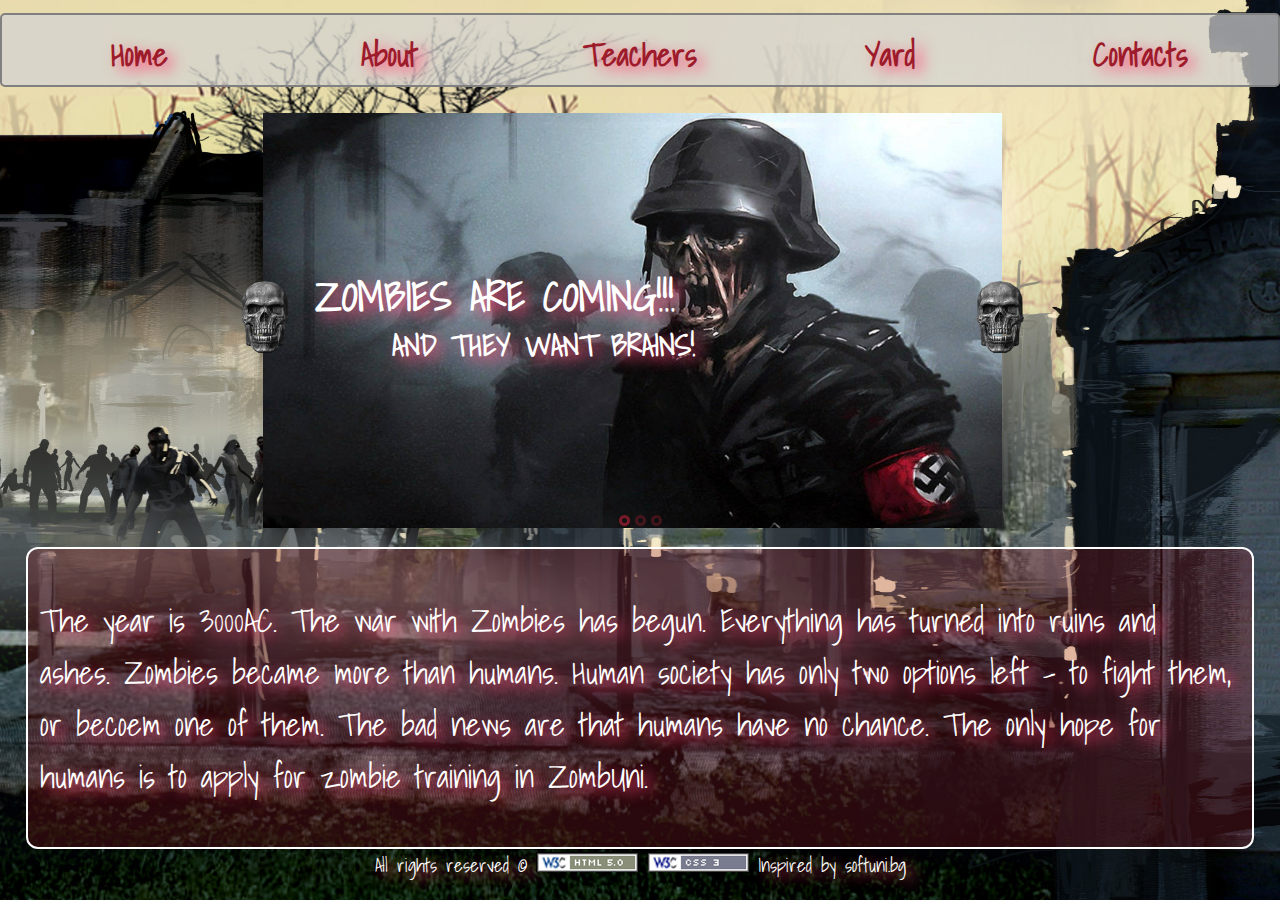
<file: index.html>
﻿    <!DOCTYPE html>
    <html>
    <head lang="en">
        <meta charset="UTF-8">
        <title>
            ZombUni | Home
        </title>
        <link rel="icon" href="Images/icon.png" type="image/x-icon">
        <link rel="stylesheet" type="text/css" href="CSS/index.css">
        <link rel="stylesheet" type="text/css" href="CSS/Typography.css">
        <link href="CSS/responsive-slider.css" rel="stylesheet" type="text/css">
    </head>
    <body>
    <nav>
        <ul class="menu">
        <li><a class="buttonLink" href="index.html" >Home</a></li>
        <li><a class="buttonLink" href="About.html">About</a></li>
        <li><a class="buttonLink" href="ZombieTeachers.html">Teachers</a></li>
        <li><a class="buttonLink" href="Yard.html">Yard</a></li>
        <li><a class="buttonLink" href="contact.html">Contacts</a></li>
        </ul>
    </nav>
    <div class="container">
        <div class="responsive-slider" data-spy="responsive-slider" data-autoplay="true">
            <div class="slides" data-group="slides">
                <ul>
                    <li>
                        <div class="slide-body" data-group="slide">
                            <img src="slider/10732632_907485402597785_1228573294_o.jpg" alt="img">
                            <div class="caption header" data-animate="slideAppearRightToLeft" data-delay="500"
                                 data-length="300">
                                <h2>ZOMBIES ARE COMING!!!</h2>
                                <div class="caption sub" data-animate="slideAppearLeftToRight" data-delay="800"
                                     data-length="300">AND THEY WANT BRAINS!
                                </div>
                            </div>
                        </div>
                    </li>
                    <li>
                        <div class="slide-body" data-group="slide">
                            <img src="slider/sadasdsa.jpg" alt="img">
                            <div class="caption header" data-animate="slideAppearRightToLeft" data-delay="500"
                                 data-length="300">
                                <h2>YOU MUST FIGHT THEM!!!</h2>
                                <div class="caption sub" data-animate="slideAppearLeftToRight" data-delay="800"
                                     data-length="300">OR MAYBE JOIN...?!
                                </div>
                            </div>
                        </div>
                    </li>
                    <li>
                        <div class="slide-body" data-group="slide">
                            <img src="slider/qwerty.jpg" alt="img">

                            <div class="caption header" data-animate="slideAppearRightToLeft" data-delay="500"
                                 data-length="300">
                                <h2>IT`S YOUR DECISION</h2>
                                <div class="caption sub" data-animate="slideAppearLeftToRight" data-delay="800"
                                     data-length="300">DIE OR BECAME UNDEAD!
                                </div>
                            </div>
                        </div>
                    </li>
                </ul>
            </div>
            <a class="slider-control left" href="#" data-jump="prev"><pre>   </pre></a>
            <a class="slider-control right" href="#" data-jump="next"><pre>   </pre></a>
            <div class="pages">
                <a class="page" href="#" data-jump-to="1">1</a>
                <a class="page" href="#" data-jump-to="2">2</a>
                <a class="page" href="#" data-jump-to="3">3</a>
            </div>
        </div>
        <div id="info">
            <p>
                The year is 3000AC. The war with Zombies has begun.
                Everything has turned into ruins and ashes.
                Zombies became more than humans.
                Human society has only two options left - to fight them, or becoem one of them. The bad news are that humans have no chance.
                The only hope for humans is to apply for zombie training in ZombUni.
            </p>
        </div>
    </div>
    <script src="JS/jquery.js"></script>
    <script src="JS/jquery.event.move.js"></script>
    <script src="JS/responsive-slider.js"></script>
    <footer>
        <span class="foot">All rights reserved &copy;</span>
        <a href="http://validator.w3.org/check?uri=http%3A%2F%2Fwww.atlas95.eu%2Ftrunk%2Findex.html&amp;charset=%28detect+automatically%29&amp;doctype=Inlinegroup=0">
            <img src="Images/html-validator.PNG"
                 alt="htmlValidator">
        </a>
        <a href="http://jigsaw.w3.org/css-validator/validator?uri=http://atlas95.eu/trunk/About.html">
            <img src="Images/css-validator.PNG"
                 alt="cssValidator">
        </a>
        <span class="foot">Inspired by </span><a href="https://softuni.bg">softuni.bg</a>
    </footer>
    </body>
    </html>
</file>
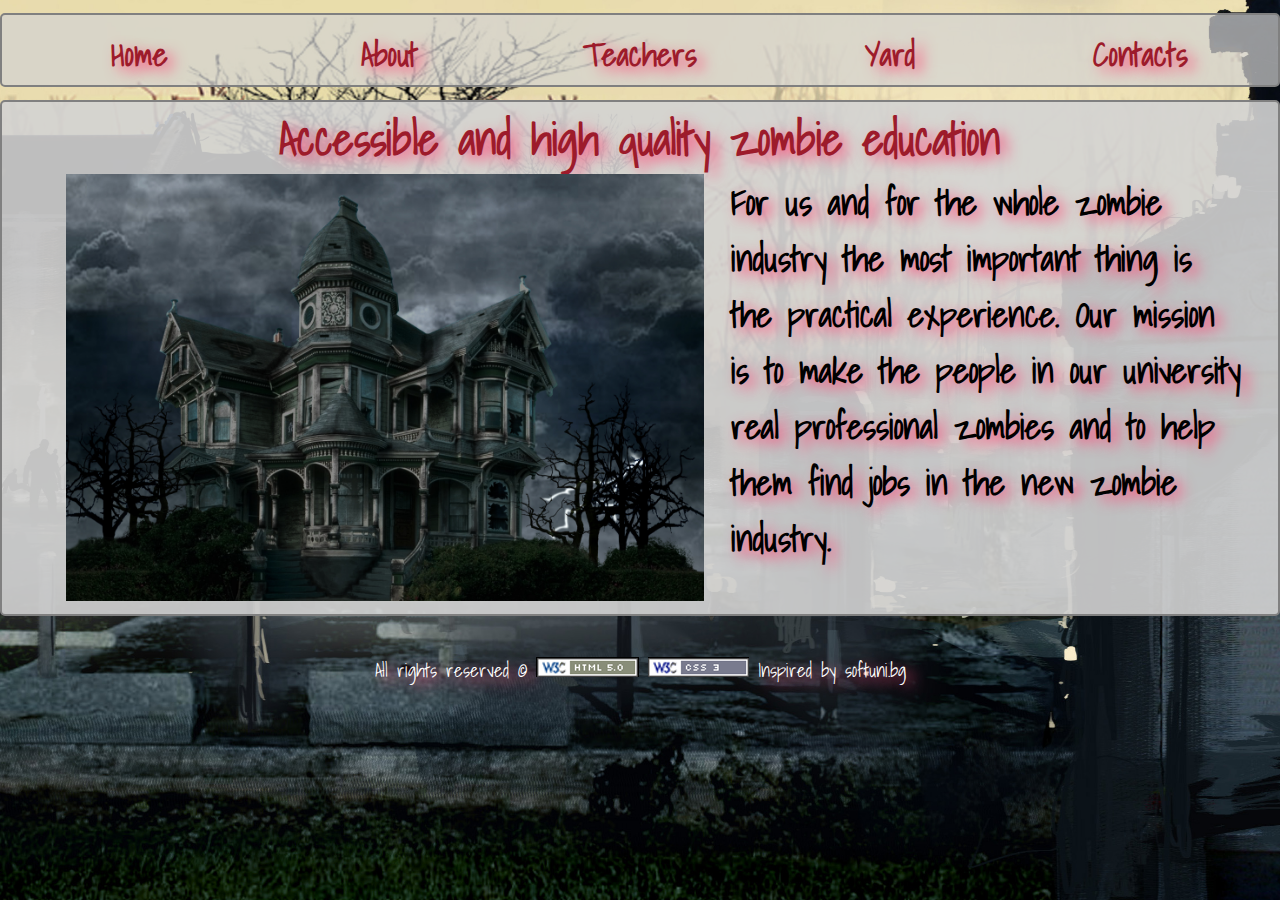
<file: About.html>
﻿<!DOCTYPE html>
<html>
<head lang="en">
    <meta charset="UTF-8">
    <title>
        ZombUni | About
    </title>
    <link rel="icon" href="Images/icon.png" type="image/x-icon">
    <link rel="stylesheet" type="text/css" href="CSS/Typography.css">
    <link rel="stylesheet" type="text/css" href="CSS/about.css">
</head>
<body>
<nav>
    <ul class="menu">
        <li><a class="buttonLink" href="index.html">Home</a></li>
        <li><a class="buttonLink" href="About.html">About</a></li>
        <li><a class="buttonLink" href="ZombieTeachers.html">Teachers</a></li>
        <li><a class="buttonLink" href="Yard.html">Yard</a></li>
        <li><a class="buttonLink" href="contact.html">Contacts</a></li>
    </ul>
</nav>
<div id="aboutContainer">
    <h1> Accessible and high quality zombie education</h1>
    <img id="img" src="Images/about.jpg" alt="aboutImg"/>
    <span> For us and for the whole zombie industry the most important thing is the practical experience.
        Our mission is to make the people in our university real professional zombies and to help them
        find jobs in the new zombie industry.
    </span>
</div>
<footer>
    All rights reserved &copy;
    <a href="http://validator.w3.org/check?uri=http://atlas95.eu/trunk/About.html">
        <img src="Images/html-validator.PNG"
             alt="htmlValidator">
    </a>
    <a href="http://jigsaw.w3.org/css-validator/validator?uri=http://atlas95.eu/trunk/About.html">
        <img src="Images/css-validator.PNG"
             alt="cssValidator">
    </a>
    Inspired by <a href="https://softuni.bg">softuni.bg</a>
</footer>
</body>
</html>
</file>
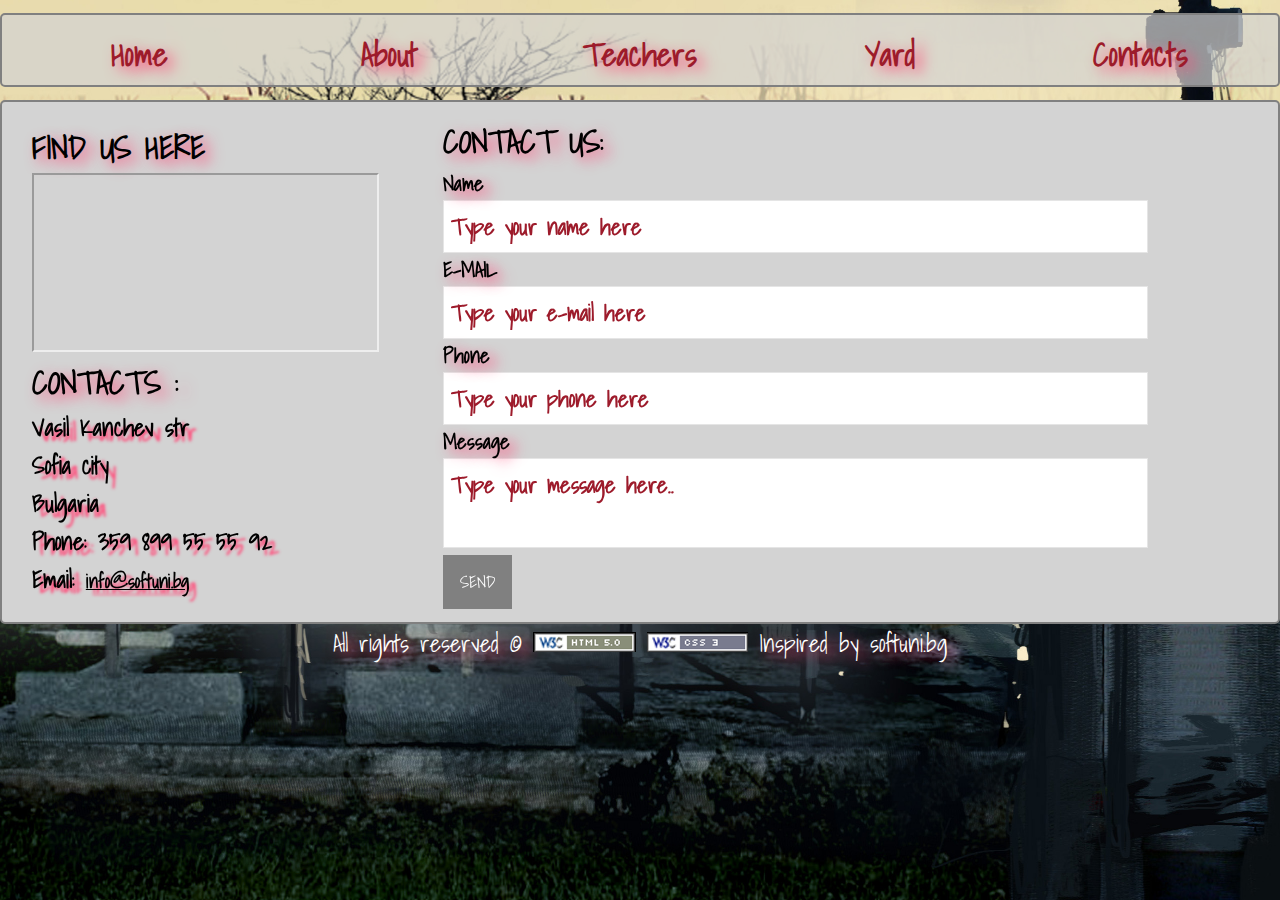
<file: contact.html>
﻿<!DOCTYPE html>
<html>
<head lang="en">
    <meta charset="UTF-8">
    <title>ZombUni | Contact</title>
    <link rel="icon" href="Images/icon.png" type="image/x-icon">
    <link rel="stylesheet" type="text/css" href="CSS/Typography.css">
    <link rel="stylesheet" type="text/css" href="CSS/contact.css">
</head>
<body>
<nav>
    <ul class="menu">
        <li><a class="buttonLink" href="index.html">Home</a></li>
        <li><a class="buttonLink" href="About.html">About</a></li>
        <li><a class="buttonLink" href="ZombieTeachers.html">Teachers</a></li>
        <li><a class="buttonLink" href="Yard.html">Yard</a></li>
        <li><a class="buttonLink" href="contact.html">Contacts</a></li>
    </ul>
</nav>
<div class="content">
    <div class="contact">
        <div class="wrap">
            <div class="section group">
                <div class="col span_1_of_3">
                    <div class="contact_info">
                        <h3>Find us here</h3>

                        <div class="map">
                            <iframe src="https://www.google.com/maps/embed?pb=!1m18!1m12!1m3!1d2931.728984177702!2d23.356257999999986!3d42.70945899999997!2m3!1f0!2f0!3f0!3m2!1i1024!2i768!4f13.1!3m3!1m2!1s0x40aa8f79013c39b5%3A0x330ef76f3cb0173c!2z0KHQvtGE0YLRg9C10YDQtdC9INGD0L3QuNCy0LXRgNGB0LjRgtC10YI!5e0!3m2!1sbg!2sbg!4v1413640232024"></iframe>
                        </div>
                    </div>
                    <div class="company_address">
                        <h3 id="contacts">Contacts :</h3>

                        <p>Vasil Kanchev str</p>

                        <p>Sofia city</p>

                        <p>Bulgaria</p>

                        <p>Phone: 359 899 55 55 92 </p>

                        <p>Email: <span>info@softuni.bg</span></p>
                    </div>
                </div>
                <div class="col span_2_of_3">
                    <div class="contact-form">
                        <h3>Contact us:</h3>

                        <form method="post" action="php/contact.php" onsubmit="MM_validateForm(&#39;name&#39;,&#39;&#39;,&#39;R&#39;,&#39;email&#39;,&#39;&#39;,&#39;R&#39;
,&#39;phone&#39;,&#39;&#39;,&#39;R&#39;,&#39;msg&#39;,&#39;&#39;,&#39;R&#39;)return document.MM_returnValue"
                              encytype="text/plain, charset=UTF-8">
                            <div>
                                <span><label>Name</label></span>
                                <span><input name="name" type="text" class="textbox" placeholder="Type your name here"
                                             required="required"></span>
                            </div>
                            <div>
                                <span><label>E-MAIL</label></span>
                                <span><input name="email" type="text" class="textbox"
                                             placeholder="Type your e-mail here" required="required"></span>
                            </div>
                            <div>
                                <span><label>Phone</label></span>
                                <span><input name="phone" type="text" class="textbox" placeholder="Type your phone here"
                                             required="required"></span>
                            </div>
                            <div>
                                <span><label>Message</label></span>
                                <span><textarea placeholder="Type your message here.." name="msg"
                                                required="required"></textarea></span>
                            </div>
                            <div>
                                <span><input type="submit" value="Send"></span>
                            </div>
                        </form>

                    </div>
                </div>
            </div>
        </div>
    </div>
</div>
<footer>
    All rights reserved &copy;
    <a href="http://validator.w3.org/check?uri=http%3A%2F%2Fwww.atlas95.eu%2Ftrunk%2Fcontact.html&amp;charset=%28detect+automatically%29&amp;doctype=Inline&amp;group=0&amp;user-agent=W3C_Validator%2F1.3+http%3A%2F%2Fvalidator.w3.org%2Fservices">
        <img src="Images/html-validator.PNG"
             alt="htmlValidator">
    </a>
    <a href="http://jigsaw.w3.org/css-validator/validator?uri=http://atlas95.eu/trunk/About.html">
        <img src="Images/css-validator.PNG"
             alt="cssValidator">
    </a>
    Inspired by <a href="https://softuni.bg">softuni.bg</a>
</footer>
</body>
</html>
</file>
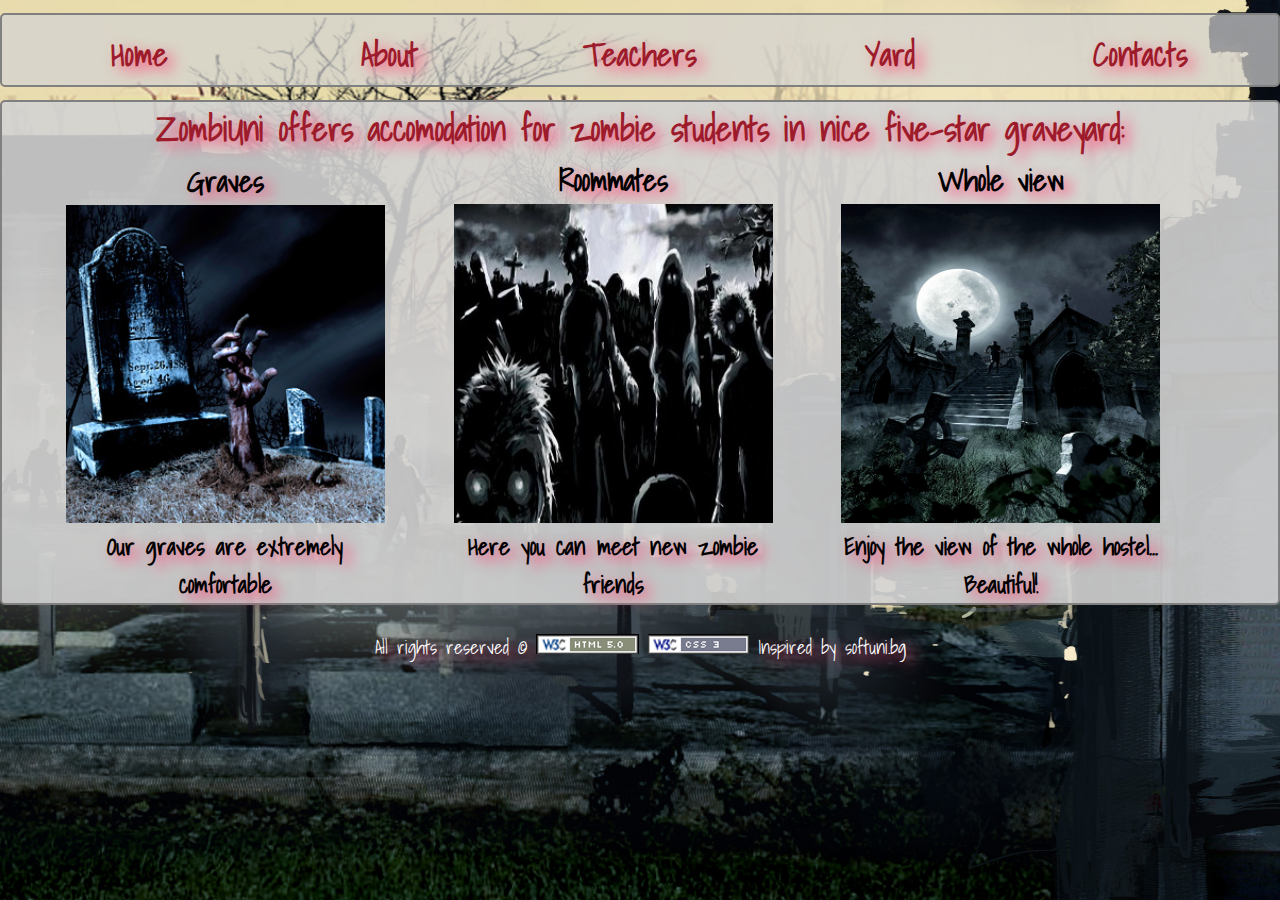
<file: Yard.html>
﻿<!DOCTYPE html>
<html>
<head lang="en">
    <meta charset="UTF-8">
    <title>ZombUni | Yard</title>
    <link rel="icon" href="Images/icon.png" type="image/x-icon">
    <link rel="stylesheet" type="text/css" href="CSS/Typography.css">
    <link rel="stylesheet" type="text/css" href="CSS/Yard.css">
</head>
<body>
<nav>
    <ul class="menu">
        <li><a class="buttonLink" href="index.html">Home</a></li>
        <li><a class="buttonLink" href="About.html">About</a></li>
        <li><a class="buttonLink" href="ZombieTeachers.html">Teachers</a></li>
        <li><a class="buttonLink" href="Yard.html">Yard</a></li>
        <li><a class="buttonLink" href="contact.html">Contacts</a></li>
    </ul>
</nav>
<div id="yard-container">
    <div id="yardHeader">
        <p>ZombiUni offers accomodation for zombie students in nice five-star graveyard: </p>
    </div>
    <div class="info_container">
        <div class="yardInfo">
            <p class="info">Graves</p>
            <img src="Images/rooms.jpg" alt="rooms"/>

            <p class="infotext">Our graves are extremely comfortable </p>
        </div>
        <div class="yardInfo">
            <p class="info">Roommates</p>
            <img src="Images/roommates.jpg" alt="roommates"/>

            <p class="infotext">Here you can meet new zombie friends</p>
        </div>
        <div class="yardInfo">
            <p class="info">Whole view</p>
            <img src="Images/view.png" alt="view"/>

            <p class="infotext" id="third">Enjoy the view of the whole hostel... Beautiful!</p>
        </div>
    </div>
</div>
<footer>
    All rights reserved &copy;
    <a href="http://validator.w3.org/check?uri=http%3A%2F%2Fwww.atlas95.eu%2Ftrunk%2FYard.html&amp;.charset=%28detect+automatically%29&amp;.doctype=Inline&amp;.group=0&amp;.user-agent=W3C_Validator%2F1.3+http%3A%2F%2Fvalidator.w3.org%2Fservices">
        <img src="Images/html-validator.PNG"
             alt="htmlValidator">
    </a>
    <a href="http://jigsaw.w3.org/css-validator/validator?uri=http://atlas95.eu/trunk/About.html">
        <img src="Images/css-validator.PNG"
             alt="cssValidator">
    </a>
    Inspired by <a href="https://softuni.bg">softuni.bg</a>
</footer>
</body>
</html>
</file>
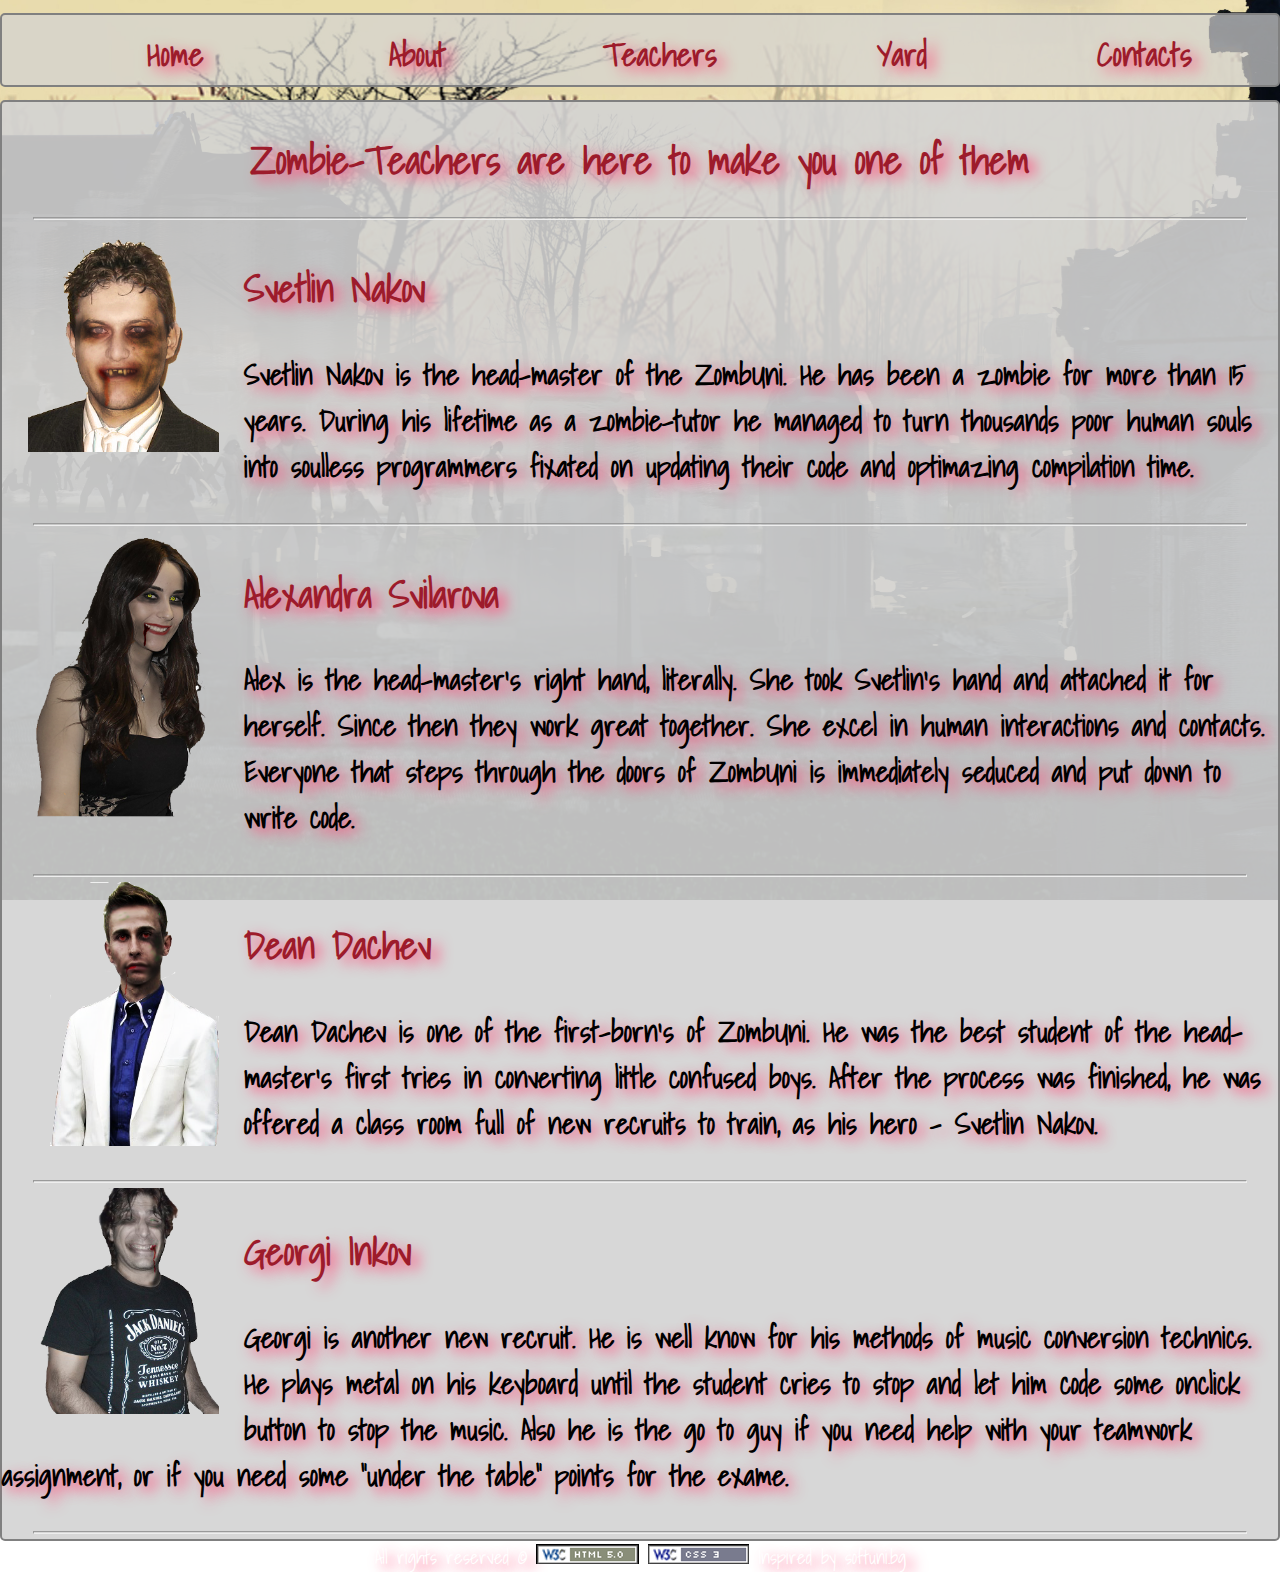
<file: ZombieTeachers.html>
﻿<!DOCTYPE html>
<html>
<head>
    <meta charset="UTF-8">
    <title>ZombUni | Teachers</title>
    <link rel="icon" href="Images/icon.png" type="image/x-icon">
    <link rel="stylesheet" type="text/css" href="CSS/Typography.css">
    <link rel="stylesheet" type="text/css" href="CSS/ZombieTeachers.css">
</head>
<body>
<nav>
    <ul class="menu">
        <li><a class="buttonLink" href="index.html">Home</a></li>
        <li><a class="buttonLink" href="About.html">About</a></li>
        <li><a class="buttonLink" href="ZombieTeachers.html">Teachers</a></li>
        <li><a class="buttonLink" href="Yard.html">Yard</a></li>
        <li><a class="buttonLink" href="contact.html">Contacts</a></li>
    </ul>
</nav>
<div class="filler">
    <h1 id="info-teachers">Zombie-Teachers are here to make you one of them</h1>
    <hr>
    <div class="text">
        <img class="zombies" src="Images/nakov.png" alt="nakov"/>

        <h2>Svetlin Nakov</h2>

        <p class="infoTeacher">Svetlin Nakov is the head-master of the ZombUni. He has been a zombie for more than 15
            years. During his lifetime as a zombie-tutor he managed to turn thousands poor human souls into soulless
            programmers fixated on updating their code and optimazing compilation time.</p>
    </div>
    <hr>
    <div class="text">
        <img class="zombies" src="Images/alex.png" alt="alex">

        <h2>Alexandra Svilarova</h2>

        <p class="infoTeacher">Alex is the head-master's right hand, literally. She took Svetlin's hand and attached it
            for herself. Since then they work great together. She excel in human interactions and contacts. Everyone
            that steps through the doors of ZombUni is immediately seduced and put down to write code.</p>
    </div>
    <hr>
    <div class="text">
        <img class="zombies" src="Images/dido.png" alt="dido">

        <h2>Dean Dachev</h2>

        <p class="infoTeacher">Dean Dachev is one of the first-born's of ZombUni. He was the best student of the
            head-master's first tries in converting little confused boys. After the process was finished, he was offered
            a class room full of new recruits to train, as his hero - Svetlin Nakov.</p>
    </div>
    <hr>
    <div class="text">
        <img class="zombies" src="Images/zombieUpdateNew.png" alt="georgy" />

        <h2>Georgi Inkov</h2>

        <p class="infoTeacher">Georgi is another new recruit. He is well know for his methods of music conversion technics. He plays metal on his keyboard until the student cries to stop and let him code some onclick button to stop the music. Also he is the go to guy if you need help with your teamwork assignment, or if you need some "under the table" points for the exame.</p>
    </div>
    <hr>
</div>
<footer>
    All rights reserved &copy;
    <a href="http://validator.w3.org/check?uri=http%3A%2F%2Fwww.atlas95.eu%2Ftrunk%2FZombieTeachers.html&amp;.charset=%28detect+automatically%29&amp;.doctype=Inline&amp;.group=0&amp;.user-agent=W3C_Validator%2F1.3+http%3A%2F%2Fvalidator.w3.org%2Fservices">
        <img src="Images/html-validator.PNG"
             alt="htmlValidator">
    </a>
    <a href="http://jigsaw.w3.org/css-validator/validator?uri=http://atlas95.eu/trunk/About.html">
        <img src="Images/css-validator.PNG"
             alt="cssValidator">
    </a>
    Inspired by <a href="https://softuni.bg">softuni.bg</a>
</footer>
</body>
</html>
</file>
<file: CSS/index.css>
html, body, title, nav, div, li, ul {
    box-sizing: border-box;
    -moz-box-sizing: border-box;
    -webkit-box-sizing: border-box;
}

html {
    height: 100%;
    cursor: url("../Images/cursor2.png"), auto;
}

body {
    background: url("../Images/backgroundSite.jpg") center fixed no-repeat;;
    -webkit-background-size: cover;
    -o-background-size: cover;
    -moz-background-size: cover;

    height: 100%;
    width: 100%;
    margin: 0;
}

#header {
    background: gray;
    border: 2px solid black;
}
nav {
    border: 2px solid gray;
    margin-top: 1%;
    padding: 1%;
    border-radius: 5px;
    background-color: rgba(211, 211, 211, 0.7);
}
.menu {
    height: 2rem;
    list-style: none;
    width: 80%;
    margin: 0 auto;
}
nav li > a {
    text-align: center;
    float: left;
    display: block;
}

.buttonLink {
    color: #9d1b2b;
    margin-left: 3%;
    width: 10rem;
}

.buttonLink:hover {
    border-radius: 8px;
    cursor: url("../Images/cursor2.png"), auto;
    -webkit-transition: 1s;
    -o-transition: 1s;
    transition: 1.5s;
    border-radius: 40px;
}

#info {
    background-color: rgba(156, 27, 34, 0.26);
    color: #ffffff;
    text-shadow: 7px 5px 14px rgba(255, 76, 122, 1);
    border-radius: 3px;
    padding: 1%;
    border-radius: 12px;
    border: 2px solid white;
    margin-left: 2%;
    margin-right: 2%;
}
.container {

}
.responsive-slider {
    margin: 0 auto;
}

footer {
    color: white;
    text-shadow: 7px 5px 14px rgba(255, 76, 122, 1);
}
a {
    cursor: url("../Images/cursor2.png"), auto;
}


@media screen and (min-width: 0px) and (max-width: 320px) {
    * {
        margin: 0;
        padding: 0;
    }
    .menu {
        height: 10rem;
        width: 100%;
    }
    .buttonLink {
        width: 100%;
    }
    ul {
        width: 100%;
    }
    nav {
        width: 100%;
    }
    .menu a {
        width: 100%;
        margin-left: 0;
        font-size: 1.2rem;
    }
    #info p {
        font-size: 1.5rem;
    }
    body > div > div.responsive-slider > div.slides > ul > li > div > div > h2{
        display: none;
    }
    body > div > div.responsive-slider > div.slides > ul > li > div > div > div{
        display: none;
    }
    body > div > div.responsive-slider > div.slides > ul > li:nth-child(1) > div > div > div{
        display: none;
    }
    footer a {
        text-decoration: none;
        color: white;
    }
}

@media screen and (min-width: 321px) and (max-width: 480px) {
    * {
        margin: 0;
        padding: 0;
    }
    .menu {
        height: 12rem;
        width: 100%;
    }
    .buttonLink {
        width: 100%;
    }
    ul {
        width: 100%;
    }
    nav {
        width: 100%;
    }
    .menu a {
        width: 100%;
        margin-left: 0;
        font-size: 1.5rem;
    }
    #info p {
        font-size: 1.7rem;
    }
    body > div > div.responsive-slider > div.slides > ul > li > div > div > h2{
        display: none;
    }
    body > div > div.responsive-slider > div.slides > ul > li > div > div > div{
        display: none;
    }
    body > div > div.responsive-slider > div.slides > ul > li:nth-child(1) > div > div > div{
        display: none;
    }
    footer a {
        text-decoration: none;
        color: white;
    }
}

@media screen and (min-width: 481px) and (max-width: 640px) {
    * {
        margin: 0;
        padding: 0;
    }
    .menu {
        height: 13rem;
        width: 100%;
    }
    .buttonLink {
        width: 100%;
    }
    ul {
        width: 100%;
    }
    nav {
        width: 100%;
    }
    .menu a {
        width: 100%;
        margin-left: 0;
        font-size: 1.6rem;
    }
    #info p {
        font-size: 1.8rem;
    }
    body > div > div.responsive-slider > div.slides > ul > li > div > div > h2{
        margin-bottom: 6%;
    }
    footer a {
        text-decoration: none;
        color: white;
    }
}

@media screen and (min-width: 641px) and (max-width: 768px) {
    * {

        padding: 0;
    }
    .menu {
        height: 2.8rem;
        width: 100%;
        margin-left: 13%;
    }
    .buttonLink {
        width: 100%;
    }
    ul {
        width: 100%;
    }
    nav {
        width: 100%;
        padding-top: 2%;
    }
    .menu a {
        width: 14%;
        margin-left: 0;
        font-size: 1.4rem;
    }
    .menu a#big {
        width: 30%;
    }
    #info p {
        font-size: 1.8rem;
    }
    footer a {
        text-decoration: none;
        color: white;
    }
}

@media screen and (min-width: 769px) and (max-width: 960px) {
    * {

        padding: 0;
    }
    .menu {
        height: 2.8rem;
        width: 100%;
        margin-left: 13%;
    }
    .buttonLink {
        width: 100%;
    }
    ul {
        width: 100%;
    }
    nav {
        width: 100%;
        padding-top: 2%;
    }
    .menu a {
        width: 14%;
        margin-left: 0;
        font-size: 1.6rem;
    }
    .menu a#big {
        width: 30%;
    }
    #info p {
        font-size: 2rem;
    }
    footer a {
        text-decoration: none;
        color: white;
    }
}

@media screen and (min-width: 961px) and (max-width: 1024px) {
    * {

        padding: 0;
    }
    .menu {
        height: 2.8rem;
        width: 100%;
    }
    .buttonLink {
        width: 100%;
    }
    ul {
        width: 100%;
    }
    nav {
        width: 100%;
        padding-top: 2%;
    }
    .menu a {
        width: 20%;
        margin-left: 0;
        font-size: 1.6rem;
    }
    #info p {
        font-size: 2rem;
    }
    footer a {
        text-decoration: none;
        color: white;
    }
}

@media screen and (min-width: 1025px) and (max-width: 1366px) {
    * {

        padding: 0;
    }
    .menu {
        height: 2.8rem;
        width: 100%;
    }
    .buttonLink {
        width: 100%;
    }
    ul {
        width: 100%;
    }
    nav {
        width: 100%;
    }
    .menu a {
        width: 20%;
        margin-left: 0;
        font-size: 2rem;
    }
    #info p {
        font-size: 2rem;
    }
    footer a {
        text-decoration: none;
        color: white;
    }
}

@media screen and (min-width: 1367px) and (max-width: 1600px) {
    * {

        padding: 0;
    }
    .menu {
        height: 2.8rem;
        width: 100%;
    }
    .buttonLink {
        width: 100%;
    }
    ul {
        width: 100%;
    }
    nav {
        width: 100%;
    }
    .menu a {
        width: 20%;
        margin-left: 0;
        font-size: 2rem;
    }
    #info p {
        font-size: 2.3rem;
    }
    footer a {
        text-decoration: none;
        color: white;
    }
}

@media screen and (min-width: 1600px) {
    * {

        padding: 0;
    }
    .menu {
        height: 2rem;
        width: 100%;
        vertical-align: middle;
    }
    .buttonLink {
        width: 100%;
    }
    ul {
        width: 100%;
    }
    nav {
        width: 100%;
    }
    .menu a {
        width: 20%;
        margin-left: 0;
        font-size: 1.6rem;
    }
    #info p {
        font-size: 2rem;
    }
    footer>span {
        font-size: 1.5rem;
    }
    footer a {
        text-decoration: none;
        color: white;
        font-size: 1.5rem;
    }
    span.foot {
        font-size: 1.5rem;
    }
    body > div > div.responsive-slider > a.slider-control.right {
        padding-right: 2%;
    }
    body > div > div.responsive-slider > a.slider-control.left {
        padding-left: 2%;
        left: 1.5%;
    }
}
</file>
<file: CSS/Typography.css>
@import url(http://fonts.googleapis.com/css?family=Shadows+Into+Light);
body {
    font-size: 62.50%;
    font-family: "Shadows Into Light",sans-serif;
}
/*menu*/
.menu{
    font-size: 1.5rem;
    font-weight: bold;
    text-shadow: 7px 5px 14px rgba(255, 76, 122, 1);

}
.menu a{
    text-decoration: none;
}
.buttonLink {
    color: #9d1b2b;
}

.buttonLink:hover{
    background-color: #9d1b2b;
    color: black;
}

/*end menu*/

#info {
    font-size: 2rem;
    text-align: left;
}
#info-teachers{
    font-size: 6em;
}
footer {
    font-size: 1.2rem;
    text-align: center;
}
.filler h2{
    font-size: 3rem;
    color: #9d1b2b;
    text-shadow: 7px 5px 14px rgba(255, 76, 122, 1);
}
.filler p{
    font-size: 2.5rem;
    font-weight: bold;
    color: #000000;
    text-shadow: 7px 5px 14px rgba(255, 76, 122, 1);
}
.contact-form input[type="text"],.contact-form textarea{
    font-family: "Shadows Into Light", sans-serif;
}
.contact-form input[type="submit"]{
    font-family: "Shadows Into Light", sans-serif;
}
@media screen and (min-width: 1601px) {
    footer {

        font-size: 140%;

    }

    #info {

        font-family: 'Shadows Into Light';
        font-size: 196%;

    }
    body > div {
        opacity: 0.8;
        max-width: 100%;
        padding-top: 90px;
    }
}
</file>
<file: CSS/responsive-slider.css>
.responsive-slider {
    width: 60%;
    min-width: 55%;
    position: relative;
    margin-top: 2%;
    margin-bottom: 1%;
}

.responsive-slider .touch-surface {
    position: absolute;
    top: 0;
    left: 0;
    width: 70%;
    height: 70%;
}

.responsive-slider .slides {
    position: relative;
    overflow: hidden;
}

.responsive-slider .slides ul {
    list-style-type: none;
    padding: 0;

    white-space: nowrap;
    font-size: 0;
}

.responsive-slider .slides ul li {
    display: inline-block;
    max-width: 100%;
}

.responsive-slider .slides ul li .slide-body {
    display: inline-block;
    position: relative;
    max-width: 100%;
    font-size: 14px;
    text-shadow: 7px 5px 14px rgba(255, 76, 122, 1);
    margin-right: 1.85rem;
}

.responsive-slider .slides ul li .slide-body img {
    max-width: 100%;
    padding-left: 1%;
}

@-moz-document url-prefix() {
    .responsive-slider .slides ul li .slide-body img {

        padding-left: 0%;
    }


}

.responsive-slider .slides ul li .slide-body .caption {
    position: absolute;
    color: #fff;
    text-shadow: 7px 5px 14px rgba(255, 76, 122, 1);
}

.responsive-slider .slides ul li .slide-body .caption.header {
    top: 28%;
    left: 8%;
}

.responsive-slider .slides ul li .slide-body .caption.header h2 {
    font-size: 40px;
    font-weight: bold;

}

.responsive-slider .slides ul li .slide-body .caption.header h2 i {
    font-size: 40px;
}

@media (min-width: 481px) and (max-width: 767px) {
    .responsive-slider {
        min-width: 90%;

    }

    .responsive-slider .slides ul li .slide-body .caption.header h2 {
        font-size: 25px;
    }

    .responsive-slider .slides ul li .slide-body .caption.header h2 i {
        font-size: 20px;
    }
}

@media (max-width: 480px) {
    .responsive-slider {
        min-width: 90%;
        margin-right: 2%;
    }

    .responsive-slider .slides ul li .slide-body .caption.header h2 {
        font-size: 16px;
    }

    .responsive-slider .slides ul li .slide-body .caption.header h2 i {
        font-size: 14px;
    }
}

.responsive-slider .slides ul li .slide-body .caption.sub {
    bottom: -8px;
    right: -20px;
    font-weight: bold;
    font-size: 30px;

}

@media (min-width: 481px) and (max-width: 767px) {
    .responsive-slider {
        min-width: 90%;
    }

    .responsive-slider .slides ul li .slide-body .caption.sub {
        font-size: 11px;
        bottom: 0px;
        right: -10px;
    }
}

@media (max-width: 480px) {
    .responsive-slider .slides ul li .slide-body .caption.sub {
        font-size: 10px;
        bottom: 5px;
        right: 0;
    }
}

.responsive-slider .slider-control {
    position: absolute;
    font-size: 20px;
    color: #000;
    top: 40%;

    padding: 10px;
}

.responsive-slider .slider-control.left {
    left: 0;
    padding-left: 2px;
    -webkit-border-radius: 6px 6px 6px 6px;
    border-radius: 6px 6px 6px 6px;
    text-decoration: none;
    font-weight: bold;
    text-shadow: 7px 5px 14px rgba(255, 76, 122, 1);
    color: #7b1b29;
    margin-left: -2%;
    background-image: url(../slider/skull_closed.png);
    background-repeat: no-repeat;
    background-size: 100% 100%;

}

.responsive-slider .slider-control.left:hover {
    transition: transform 1.5s;
    transform: rotate(90deg);
    text-decoration: none;
    background-image: url(../slider/skull_open.png);
    background-repeat: no-repeat;
    background-size: 100% 100%;
    cursor: url(../Images/cursor2.png), auto;
}

.responsive-slider .slider-control.right {
    right: 0;
    padding-right: 2px;
    -webkit-border-radius: 6px 6px 6px 6px;
    border-radius: 6px 6px 6px 6px;
    text-decoration: none;
    font-family: 'Shadows Into Light';
    font-weight: bold;
    text-shadow: 7px 5px 14px rgba(255, 76, 122, 1);
    color: #7b1b29;
    margin-right: 0%;
    background-image: url(../slider/skull_closed.png);
    background-repeat: no-repeat;
    background-size: 100% 100%;
}

@-moz-document url-prefix() {
    .responsive-slider .slider-control.right {
        right: -30px;

    }
}

.responsive-slider .slider-control.right:hover {
    transition: transform 1.5s;
    transform: rotate(-90deg);
    text-decoration: none;

    cursor: url(../Images/cursor2.png), auto;
    background-image: url(../slider/skull_open.png);
    background-repeat: no-repeat;
    background-size: 100% 100%;
}

@media (max-width: 480px) {
    .responsive-slider .slider-control.left,
    .responsive-slider .slider-control.right {
        display: none;
    }
}

.responsive-slider .pages {
    position: absolute;
    bottom: 0;
    left: 0;
    width: 100%;
    text-align: center;

}

.responsive-slider .pages .page {
    display: inline-block;
    color: transparent;
    width: 5px;
    height: 5px;
    border: 3px solid #7b1b29;
    border-radius: 50%;
    opacity: 0.5;

}

.responsive-slider .pages .page.active {
    opacity: 1;
}
@media screen and (-ms-high-contrast: active), (-ms-high-contrast: none) {
    .responsive-slider .slides ul li .slide-body img {

        padding-left: 0%;
    }
    .responsive-slider .right.slider-control{
        right: -17px;

    }
}
</file>
<file: CSS/about.css>
html, body, title, nav, div, li, ul {
    box-sizing: border-box;
    -moz-box-sizing: border-box;
    -webkit-box-sizing: border-box;
}

html {

    cursor: url("../Images/cursor2.png"), auto;
}

body {
    background: url("../Images/backgroundSite.jpg") center fixed no-repeat;
    -webkit-background-size: cover;
    -o-background-size: cover;
    -moz-background-size: cover;

    height: 100%;
    width: 100%;
    margin: 0;
}

#header {
    background: gray;
    border: 2px solid black;
}

nav {
    border: 2px solid gray;
    margin-top: 1%;
    padding: 1%;
    border-radius: 5px;
    background-color: rgba(211, 211, 211, 0.7);
}

.menu {
    height: 2rem;
    list-style: none;
    width: 80%;
    margin: 0 auto;
}

nav li > a {
    text-align: center;
    float: left;
    display: block;
}

.buttonLink {
    color: #9d1b2b;
    margin-left: 3%;
    width: 10rem;
}

.buttonLink:hover {
    border-radius: 8px;
    cursor: url("../Images/cursor2.png"), auto;
    -webkit-transition: 1s;
    -o-transition: 1s;
    transition: 1.5s;
    border-radius: 40px;
}

#aboutContainer {
    font-size: 1.9rem;
    text-shadow: 7px 5px 14px rgba(255, 76, 122, 1);
    color: white;
    margin-top: 1%;
    border: 2px solid gray;
    background-color: rgba(211, 211, 211, 0.9);
    border-radius: 5px;
    height: auto;
}

span {
    width: 40%;
    display: inline-block;
    padding-top: 0;
    margin-top: 0;
    margin-left: 1%;
    margin-right: 1%;
    height: auto;
    vertical-align: top;
    color: black;
    font-weight: bold;
    font-size: 3rem;

}

footer {
    color: white;
    text-shadow: 7px 5px 14px rgba(255, 76, 122, 1);
}

a {
    cursor: url("../Images/cursor2.png"), auto;
}

@media screen and (min-width: 0px) and (max-width: 320px) {
    * {
        margin: 0;
        padding: 0;
    }

    .menu {
        height: 10rem;
        width: 100%;
    }

    .buttonLink {
        width: 100%;
    }

    ul {
        width: 100%;
    }

    h1 {
        text-align: center;
        color: #9d1b2b;
        text-shadow: 7px 5px 14px rgba(255, 76, 122, 1);
        font-size: 1.8rem;
    }

    span {
        width: 40%;
        display: inline-block;
        padding-top: 0;
        margin-top: 0;
        margin-left: 1%;
        margin-right: 1%;
        height: auto;
        vertical-align: top;
        color: black;
        font-weight: bold;
        font-size: 1.3rem;

    }

    #img {
        width: 20%;
        height: 20%;
        display: inline-block;
        margin-left: 5%;
    }

    nav {
        width: 100%;
    }

    .menu a {
        width: 100%;
        margin-left: 0;
        font-size: 1.2rem;
    }

    #info p {
        font-size: 1.5rem;
    }

    #img {
        display: block;
        width: 90%;
    }

    div > span {
        display: block;
        width: auto;
        margin-left: 4%;
        margin-right: 4%;
    }

    footer a {
        text-decoration: none;
        color: white;
    }
}

@media screen and (min-width: 321px) and (max-width: 480px) {
    * {
        margin: 0;
        padding: 0;
    }

    .menu {
        height: 12rem;
        width: 100%;
    }

    .buttonLink {
        width: 100%;
    }

    ul {
        width: 100%;
    }

    h1 {
        text-align: center;
        color: #9d1b2b;
        text-shadow: 7px 5px 14px rgba(255, 76, 122, 1);
        font-size: 2rem;
    }

    #img {
        width: 25%;
        height: 25%;
        display: inline-block;
        margin-left: 5%;
    }

    span {
        width: 40%;
        display: inline-block;
        padding-top: 0;
        margin-top: 0;
        margin-left: 1%;
        margin-right: 1%;
        height: auto;
        vertical-align: top;
        color: black;
        font-weight: bold;
        font-size: 1.5rem;

    }

    nav {
        width: 100%;
    }

    .menu a {
        width: 100%;
        margin-left: 0;
        font-size: 1.5rem;
    }

    #info p {
        font-size: 1.7rem;
    }

    #img {
        display: block;
        width: 90%;
    }

    div > span {
        display: block;
        width: auto;
        margin-left: 4%;
        margin-right: 4%;
    }

    footer a {
        text-decoration: none;
        color: white;
    }

}

@media screen and (min-width: 481px) and (max-width: 640px) {
    * {
        margin: 0;
        padding: 0;
    }

    .menu {
        height: 13rem;
        width: 100%;
    }

    .buttonLink {
        width: 100%;
    }

    ul {
        width: 100%;
    }

    h1 {
        text-align: center;
        color: #9d1b2b;
        text-shadow: 7px 5px 14px rgba(255, 76, 122, 1);
        font-size: 2rem;
    }

    #img {
        width: 25%;
        height: 25%;
        display: inline-block;
        margin-left: 5%;
    }

    span {
        width: 40%;
        display: inline-block;
        padding-top: 0;
        margin-top: 0;
        margin-left: 1%;
        margin-right: 1%;
        height: auto;
        vertical-align: top;
        color: black;
        font-weight: bold;
        font-size: 1.5rem;

    }

    nav {
        width: 100%;
    }

    .menu a {
        width: 100%;
        margin-left: 0;
        font-size: 1.6rem;
    }

    #info p {
        font-size: 1.8rem;
    }

    #img {
        display: block;
        width: 90%;
    }

    div > span {
        display: block;
        width: auto;
        margin-left: 4%;
        margin-right: 4%;
    }

    footer a {
        text-decoration: none;
        color: white;
    }
}

@media screen and (min-width: 641px) and (max-width: 768px) {
    * {
        margin: 0;
        padding: 0;
    }

    .menu {
        height: 2.8rem;
        width: 100%;
        margin-left: 13%;
    }

    .buttonLink {
        width: 100%;
    }

    ul {
        width: 100%;
    }

    nav {
        width: 100%;
        padding-top: 2%;
    }

    h1 {
        text-align: center;
        color: #9d1b2b;
        text-shadow: 7px 5px 14px rgba(255, 76, 122, 1);
        font-size: 2rem;
    }

    #img {
        width: 28%;
        height: 28%;
        display: inline-block;
        margin-left: 5%;
    }

    span {
        width: 40%;
        display: inline-block;
        padding-top: 0;
        margin-top: 0;
        margin-left: 1%;
        margin-right: 1%;
        height: auto;
        vertical-align: top;
        color: black;
        font-weight: bold;
        font-size: 1.5rem;

    }

    .menu a {
        width: 14%;
        margin-left: 0;
        font-size: 1.4rem;
    }

    .menu a#big {
        width: 30%;
    }

    #info p {
        font-size: 1.8rem;
    }

    #img {
        display: block;
        width: 90%;
    }

    div > span {
        display: block;
        width: auto;
        margin-left: 4%;
        margin-right: 4%;
    }

    footer a {
        text-decoration: none;
        color: white;
    }
}

@media screen and (min-width: 769px) and (max-width: 960px) {
    * {
        margin: 0;
        padding: 0;
    }

    .menu {
        height: 2.8rem;
        width: 100%;
        margin-left: 13%;
    }

    .buttonLink {
        width: 100%;
    }

    ul {
        width: 100%;
    }

    h1 {
        text-align: center;
        color: #9d1b2b;
        text-shadow: 7px 5px 14px rgba(255, 76, 122, 1);
        font-size: 2rem;
    }

    #img {
        width: 28%;
        height: 28%;
        display: inline-block;
        margin-left: 5%;
    }

    span {
        width: 40%;
        display: inline-block;
        padding-top: 0;
        margin-top: 0;
        margin-left: 1%;
        margin-right: 1%;
        height: auto;
        vertical-align: top;
        color: black;
        font-weight: bold;
        font-size: 1.5rem;

    }

    nav {
        width: 100%;
        padding-top: 2%;
    }

    .menu a {
        width: 14%;
        margin-left: 0;
        font-size: 1.6rem;
    }

    .menu a#big {
        width: 30%;
    }

    #info p {
        font-size: 2rem;
    }

    #img {
        display: block;
        width: 90%;
    }

    div > span {
        display: block;
        width: auto;
        margin-left: 4%;
        margin-right: 4%;
    }

    footer a {
        text-decoration: none;
        color: white;
    }
}

@media screen and (min-width: 961px) and (max-width: 1024px) {
    * {
        margin: 0;
        padding: 0;
    }

    .menu {
        height: 2.8rem;
        width: 100%;
    }

    .buttonLink {
        width: 100%;
    }

    ul {
        width: 100%;
    }

    h1 {
        text-align: center;
        color: #9d1b2b;
        text-shadow: 7px 5px 14px rgba(255, 76, 122, 1);
        font-size: 2.8rem;
    }

    #img {
        width: 50%;
        height: 50%;
        display: inline-block;
        margin-left: 5%;
    }

    span {
        width: 40%;
        display: inline-block;
        padding-top: 0;
        margin-top: 0;
        margin-left: 1%;
        margin-right: 1%;
        height: auto;
        vertical-align: top;
        color: black;
        font-weight: bold;
        font-size: 2.2rem;

    }

    nav {
        width: 100%;
        padding-top: 2%;
    }

    .menu a {
        width: 20%;
        margin-left: 0;
        font-size: 1.6rem;
    }

    #info p {
        font-size: 2rem;
    }

    footer a {
        text-decoration: none;
        color: white;
    }
}

@media screen and (min-width: 1025px) and (max-width: 1366px) {
    * {
        margin: 0;
        padding: 0;
    }

    .menu {
        height: 2.8rem;
        width: 100%;
    }

    .buttonLink {
        width: 100%;
    }

    ul {
        width: 100%;
    }

    h1 {
        text-align: center;
        color: #9d1b2b;
        text-shadow: 7px 5px 14px rgba(255, 76, 122, 1);
        font-size: 2.8rem;
    }

    #img {
        width: 50%;
        height: 50%;
        display: inline-block;
        margin-left: 5%;
    }

    span {
        width: 40%;
        display: inline-block;
        padding-top: 0;
        margin-top: 0;
        margin-left: 1%;
        margin-right: 1%;
        height: auto;
        vertical-align: top;
        color: black;
        font-weight: bold;
        font-size: 2.2rem;

    }

    nav {
        width: 100%;
    }

    .menu a {
        width: 20%;
        margin-left: 0;
        font-size: 2rem;
    }

    #info p {
        font-size: 2rem;
    }

    footer {
        margin-top: 3%;
    }

    footer a {
        text-decoration: none;
        color: white;
    }
}

@media screen and (min-width: 1367px) and (max-width: 1600px) {
    * {
        margin: 0;
        padding: 0;
    }

    .menu {
        height: 2.8rem;
        width: 100%;
    }

    .buttonLink {
        width: 100%;
    }

    ul {
        width: 100%;
    }

    h1 {
        text-align: center;
        color: #9d1b2b;
        text-shadow: 7px 5px 14px rgba(255, 76, 122, 1);
        font-size: 2.8rem;
    }

    #img {
        width: 50%;
        height: 50%;
        display: inline-block;
        margin-left: 5%;
    }

    span {
        width: 40%;
        display: inline-block;
        padding-top: 0;
        margin-top: 0;
        margin-left: 1%;
        margin-right: 1%;
        height: auto;
        vertical-align: top;
        color: black;
        font-weight: bold;
        font-size: 2.6rem;
    }

    nav {
        width: 100%;
    }

    .menu a {
        width: 20%;
        margin-left: 0;
        font-size: 2rem;
    }

    #info p {
        font-size: 2.3rem;
    }

    footer a {
        text-decoration: none;
        color: white;
    }
}

@media screen and (min-width: 1600px) {
    * {
        margin: 0;
        padding: 0;
    }

    .menu {
        height: 2rem;
        width: 100%;
        vertical-align: middle;
    }

    .buttonLink {
        width: 100%;
    }

    ul {
        width: 100%;
    }

    h1 {
        text-align: center;
        color: #9d1b2b;
        text-shadow: 7px 5px 14px rgba(255, 76, 122, 1);
        font-size: 3rem;
    }

    #img {
        width: 45%;
        height: 45%;
        display: inline-block;
        margin-left: 5%;
    }

    span {
        width: 40%;
        display: inline-block;
        padding-top: 0;
        margin-top: 0;
        margin-left: 1%;
        margin-right: 1%;
        height: auto;
        vertical-align: top;
        color: black;
        font-weight: bold;
        font-size: 2.8rem;

    }

    nav {
        width: 100%;
    }

    .menu a {
        width: 20%;
        margin-left: 0;
        font-size: 1.6rem;
    }

    #info p {
        font-size: 2rem;
    }

    footer {
        font-size: 1.5rem;
        margin-top: 6.5%;
    }

    footer a {
        text-decoration: none;
        color: white;
    }
}
</file>
<file: CSS/contact.css>
html, body, title, nav, div, li, ul {
    box-sizing: border-box;
    -moz-box-sizing: border-box;
    -webkit-box-sizing: border-box;
}

html {

    cursor: url("../Images/cursor2.png"), auto;
}

body {
    background: url("../Images/backgroundSite.jpg") center fixed no-repeat;;
    -webkit-background-size: 100% 100%;

}

#header {
    background: gray;
    border: 2px solid black;
}
label{
    font-size: 1.3rem;
}
nav {
    border: 2px solid gray;
    margin-top: 1%;
    padding: 1%;
    border-radius: 5px;
    background-color: rgba(211, 211, 211, 0.7);
}
.menu {
    height: 2rem;
    list-style: none;
    width: 80%;
    margin: 0 auto;
}
nav li > a {
    text-align: center;
    float: left;
    display: block;
}

.buttonLink {
    color: #9d1b2b;
    margin-left: 3%;
    width: 10rem;
}

.buttonLink:hover {
    border-radius: 8px;
    cursor: url("../Images/cursor2.png"), auto;
    -webkit-transition: 1s;
    -o-transition: 1s;
    transition: 1.5s;
    border-radius: 40px;
}

.section {
    clear: both;
}

.contact_info {
    margin-left: 8%;
}

.contact {
    margin-top: 1%;
    border: 2px solid gray;
    background-color: rgba(211, 211, 211, 1);
    border-radius: 5px;
    height: auto;
}

.col {
    display: inline-block;
    margin: 1% 0 1% 1.6%;
}
.col:first-child {
    margin-left:0;
}
.span_2_of_3 {
    width: 55.1%;

}
.span_1_of_3 {
    width: 29.2%;

}
.span_2_of_3  h3,
.span_1_of_3  h3 {
    font-size: 2rem;
    text-shadow: 7px 5px 14px rgba(255, 76, 122, 1);
    color: black;
    font-weight: bold;
    text-transform: uppercase;
}


.contact-form span{
    display:block;
    font-size: 1.2rem;
    text-shadow: 7px 5px 14px rgba(255, 76, 122, 1);
    color: black;
    font-weight: bold;
}
.contact-form input[type="text"],.contact-form textarea{
    padding:1%;
    display:block;
    width:98%;
    outline:none;
    color: #9d1b2b;
    font-size:1.2em;
    font-weight: bold;
    border: 1px solid rgba(192, 192, 192, 0.41);
    -webkit-appearance:none;
}

::-webkit-input-placeholder {
    color: #9d1b2b;
}
:-moz-placeholder {
    color: #9d1b2b;
    opacity:  1;
}
::-moz-placeholder {
    color: #9d1b2b;
    opacity:  1;
}
:-ms-input-placeholder {
    color: #9d1b2b;
}

.contact-form textarea{
    resize:none;
}
.contact-form input[type="submit"]{
    color: #FFF;
    font-size: 0.875em;
    text-transform: uppercase;
    padding: 0.8em 1em;
    border: 1px solid #EEE;
    display: inline-block;
    background: gray;
    border:none;
    outline: none;
    cursor:pointer;

}
.contact-form input[type="submit"]:hover{
    background: #363638;
    color: red;
    cursor: url("../Images/cursor2.png"), auto;
    font-weight: bold;
}
.contact-form input[type="submit"]:active{
    background: #363638;
    color: #FFF;
}
.company_address{
    margin-left: 8%;
}
.company_address p{
    font-size: 1.5rem;
    text-shadow: 7px 5px 3px rgba(255, 76, 122, 1);
    color: black;
    font-weight: bold;
}

.company_address p span{
    text-decoration:underline;
    font-size: 1.2rem;
    text-shadow: 7px 5px 3px rgba(255, 76, 122, 1);
    color: black;
    font-weight: bold;
}

body > div > div > div > div > div.col.span_2_of_3{
    margin-left: 5%;
}
body > div > div > div > div > div.col.span_2_of_3 > div > form > div:nth-child(5){

    margin-top: 1%;
}
iframe{
    width: 100%;
    height: 175px;
    frameborder: 0px;
    scrolling: no;
    marginheight: 0px;
    marginwidth: 0px;
}


footer {
    color: white;
    text-shadow: 7px 5px 14px rgba(255, 76, 122, 1);
}

a {
    cursor: url("../Images/cursor2.png"), auto;
}

/***** Media Quries *****/
@media screen and (min-width: 0px) and (max-width: 320px) {
    * {
        margin: 0;
        padding: 0;
    }
    .menu {
        height: 10rem;
        width: 100%;
    }
    .buttonLink {
        width: 100%;
    }
    ul {
        width: 100%;
    }
    nav {
        width: 100%;
    }
    .menu a {
        width: 100%;
        margin-left: 0;
        font-size: 1.2rem;
    }
    #info p {
        font-size: 1.5rem;
    }
    .span_1_of_3 {
        width: 93.2%;
    }

    .span_1_of_3 h3 {
        text-align: center;
    }
    .span_2_of_3 {
        width: 88%;
    }
    body > div > div > div > div > div.col.span_2_of_3 > div > form > div:nth-child(5){
        margin-left: 35%;
        margin-top: 5%;
    }
    .company_address p{
        text-align: center;
    }
    footer a {
        text-decoration: none;
        color: white;
    }
}

@media screen and (min-width: 321px) and (max-width: 480px) {
    * {
        margin: 0;
        padding: 0;
    }
    .menu {
        height: 12rem;
        width: 100%;
    }
    .buttonLink {
        width: 100%;
    }
    ul {
        width: 100%;
    }
    nav {
        width: 100%;
    }
    .menu a {
        width: 100%;
        margin-left: 0;
        font-size: 1.5rem;
    }
    #info p {
        font-size: 1.7rem;
    }
    .span_1_of_3 {
        width: 93.2%;
    }

    .span_1_of_3 h3 {
        text-align: center;
    }
    .span_2_of_3 {
        width: 88%;
    }
    body > div > div > div > div > div.col.span_2_of_3 > div > form > div:nth-child(5){
        margin-left: 35%;
        margin-top: 5%;
    }
    .company_address p{
        text-align: center;
    }
    footer a {
        text-decoration: none;
        color: white;
    }
}

@media screen and (min-width: 481px) and (max-width: 640px) {
    * {
        margin: 0;
        padding: 0;
    }
    .menu {
        height: 13rem;
        width: 100%;
    }
    .buttonLink {
        width: 100%;
    }
    ul {
        width: 100%;
    }
    nav {
        width: 100%;
    }
    .menu a {
        width: 100%;
        margin-left: 0;
        font-size: 1.6rem;
    }
    #info p {
        font-size: 1.8rem;
    }
    .span_1_of_3 {
        width: 93.2%;
    }

    .span_1_of_3 h3 {
        text-align: center;
    }
    .span_2_of_3 {
        width: 88%;
    }
    body > div > div > div > div > div.col.span_2_of_3 > div > form > div:nth-child(5){
        margin-left: 35%;
        margin-top: 5%;
    }
    .company_address p{
        text-align: center;
    }
    footer a {
        text-decoration: none;
        color: white;
    }
}

@media screen and (min-width: 641px) and (max-width: 768px) {
    * {
        margin: 0;
        padding: 0;
    }
    .menu {
        height: 2.8rem;
        width: 100%;
        margin-left: 13%;
    }
    .buttonLink {
        width: 100%;
    }
    ul {
        width: 100%;
    }
    nav {
        width: 100%;
        padding-top: 2%;
    }
    .menu a {
        width: 14%;
        margin-left: 0;
        font-size: 1.4rem;
    }
    .menu a#big {
        width: 30%;
    }
    #info p {
        font-size: 1.8rem;
    }

    .span_1_of_3 {
        width: 93.2%;
    }

    .span_1_of_3 h3 {
        text-align: center;
    }
    .span_2_of_3 {
        width: 88%;
    }
    body > div > div > div > div > div.col.span_2_of_3 > div > form > div:nth-child(5){
        margin-left: 35%;
        margin-top: 5%;
    }
    .company_address p{
        text-align: center;
    }
    footer a {
        text-decoration: none;
        color: white;
    }
}

@media screen and (min-width: 769px) and (max-width: 960px) {
    * {
        margin: 0;
        padding: 0;
    }
    .menu {
        height: 2.8rem;
        width: 100%;
        margin-left: 13%;
    }
    .buttonLink {
        width: 100%;
    }
    ul {
        width: 100%;
    }
    nav {
        width: 100%;
        padding-top: 2%;
    }
    .menu a {
        width: 14%;
        margin-left: 0;
        font-size: 1.6rem;
    }
    .menu a#big {
        width: 30%;
    }
    #info p {
        font-size: 2rem;
    }

    .span_1_of_3 {
        width: 93.2%;
    }

    .span_1_of_3 h3 {
        text-align: center;
    }
    .span_2_of_3 {
        width: 88%;
    }
    body > div > div > div > div > div.col.span_2_of_3 > div > form > div:nth-child(5){
        margin-left: 35%;
        margin-top: 5%;
    }
    .company_address p{
        text-align: center;
    }
    footer a {
        text-decoration: none;
        color: white;
    }
}

@media screen and (min-width: 961px) and (max-width: 1024px) {
    * {
        margin: 0;
        padding: 0;
    }
    .menu {
        height: 2.8rem;
        width: 100%;
    }
    .buttonLink {
        width: 100%;
    }
    ul {
        width: 100%;
    }
    nav {
        width: 100%;
        padding-top: 2%;
    }
    .menu a {
        width: 20%;
        margin-left: 0;
        font-size: 1.6rem;
    }
    #info p {
        font-size: 2rem;
    }

    footer {
        font-size: 1.5rem;
    }
    footer a {
        text-decoration: none;
        color: white;
    }
}

@media screen and (min-width: 1025px) and (max-width: 1366px) {
    * {
        margin: 0;
        padding: 0;
    }
    .menu {
        height: 2.8rem;
        width: 100%;
    }
    .buttonLink {
        width: 100%;
    }
    ul {
        width: 100%;
    }
    nav {
        width: 100%;
    }
    .menu a {
        width: 20%;
        margin-left: 0;
        font-size: 2rem;
    }
    #info p {
        font-size: 2rem;
    }
    footer {
        font-size: 1.5rem;
    }
    footer a {
        text-decoration: none;
        color: white;
    }
}

@media screen and (min-width: 1367px) and (max-width: 1600px) {
    * {
        margin: 0;
        padding: 0;
    }
    .menu {
        height: 2.8rem;
        width: 100%;
    }
    .buttonLink {
        width: 100%;
    }
    ul {
        width: 100%;
    }
    nav {
        width: 100%;
    }
    .menu a {
        width: 20%;
        margin-left: 0;
        font-size: 2rem;
    }
    #info p {
        font-size: 2.3rem;
    }
    footer {
        font-size: 1.5rem;
    }
    footer a {
        text-decoration: none;
        color: white;
    }
}

@media screen and (min-width: 1600px) {
    * {
        margin: 0;
        padding: 0;
    }

    .menu {
        height: 2rem;
        width: 100%;
        vertical-align: middle;
    }

    .buttonLink {
        width: 100%;
    }

    ul {
        width: 100%;
    }

    nav {
        width: 100%;
    }

    .menu a {
        width: 20%;
        margin-left: 0;
        font-size: 1.6rem;
    }

    #info p {
        font-size: 2rem;
    }

    footer {
        font-size: 1.5rem;
        margin-top: 9.6%;
    }
    footer a {
        text-decoration: none;
        color: white;
    }
}
</file>
<file: CSS/Yard.css>
html, body, title, nav, div, li, ul {
    box-sizing: border-box;
    -moz-box-sizing: border-box;
    -webkit-box-sizing: border-box;
}

html {
    cursor: url("../Images/cursor2.png"), auto;
}

body {
    background: url("../Images/backgroundSite.jpg") center fixed no-repeat;;
    -webkit-background-size: cover;
    -o-background-size: cover;
    -moz-background-size: cover;

    height: 100%;
    width: 100%;
    margin: 0;
}

#header {
    background: gray;
    border: 2px solid black;
}
nav {
    border: 2px solid gray;
    margin-top: 1%;
    padding: 1%;
    border-radius: 5px;
    background-color: rgba(211, 211, 211, 0.7);
}
.menu {
    height: 2rem;
    list-style: none;
    width: 80%;
    margin: 0 auto;
}
nav li > a {
    text-align: center;
    float: left;
    display: block;
}

#yard-container {
    margin-top: 1%;
    border: 2px solid gray;
    background-color: rgba(211, 211, 211, 0.9);
    border-radius: 5px;
    height: auto;
}

.buttonLink {
    color: #9d1b2b;
    margin-left: 3%;
    width: 10rem;
}

.buttonLink:hover {
    border-radius: 8px;
    cursor: url("../Images/cursor2.png"), auto;
    transition: 1.5s;
    border-radius: 40px;
}

.info {
    font-size: 1.9rem;
    text-shadow: 7px 5px 14px rgba(255, 76, 122, 1);
    color: black;
    font-weight: bold;
    text-align: center;
}

#rooms {
    margin-left: 3%;
}


.yardInfo {
    width: 25%;
    text-align: center;
    margin: 0 auto;
    margin-left: 5%;
    display: inline-block;
    float: inherit;


    /*float: left;*/
}
body > div > div > div > div > div.col.span_1_of_3 > div.company_address > p:nth-child(6) > span{
    cursor: url("../Images/cursor2.png"),auto;
}

.yardInfo img{
    width:100% ;
}
.infotext{
    font-size: 1.5rem;
    color: black;
    font-weight: bold;
    text-shadow: 7px 5px 14px rgba(255, 76, 122, 1);
}
footer {
    color: white;
    text-shadow: 7px 5px 14px rgba(255, 76, 122, 1);
}
a {
    cursor: url("../Images/cursor2.png"), auto;
}


@media screen and (min-width: 0px) and (max-width: 320px) {
    * {
        margin: 0;
        padding: 0;
    }
    .menu {
        height: 10rem;
        width: 100%;
    }
    .buttonLink {
        width: 100%;
    }
    ul {
        width: 100%;
    }
    nav {
        width: 100%;
    }

    #yardHeader {
        font-size: 1.6rem;
        text-shadow: 7px 5px 14px rgba(255, 76, 122, 1);
        color: #9d1b2b;
        text-align: center;
        font-weight: bold;
    }

    .menu a {
        width: 100%;
        margin-left: 0;
        font-size: 1.2rem;
    }
    #info p {
        font-size: 1.4rem;
    }

    .yardInfo{
        display: block;
        width: 80%;
    }
    .yardInfo img{
        margin-left: 5%;
    }
    .info{
        color: #9d1b2b;
        font-weight: bold;
    }
    footer a {
        text-decoration: none;
        color: white;
    }

}

@media screen and (min-width: 321px) and (max-width: 480px) {
    * {
        margin: 0;
        padding: 0;
    }
    .menu {
        height: 12rem;
        width: 100%;
    }
    .buttonLink {
        width: 100%;
    }
    ul {
        width: 100%;
    }
    nav {
        width: 100%;
    }
    .menu a {
        width: 100%;
        margin-left: 0;
        font-size: 1.5rem;
    }

    #yardHeader {
        font-size: 1.8rem;
        text-shadow: 7px 5px 14px rgba(255, 76, 122, 1);
        color: #9d1b2b;
        text-align: center;
        font-weight: bold;
    }

    #info p {
        font-size: 1.6rem;
    }

    .yardInfo{
        display: block;
        width: 80% ;
    }
    .yardInfo img{
        margin-left: 5%;
    }
    .info{
        color: #9d1b2b;
        font-weight: bold;
    }
    footer a {
        text-decoration: none;
        color: white;
    }
}

@media screen and (min-width: 481px) and (max-width: 640px) {
    * {
        margin: 0;
        padding: 0;
    }
    .menu {
        height: 13rem;
        width: 100%;
    }
    .buttonLink {
        width: 100%;
    }
    ul {
        width: 100%;
    }
    nav {
        width: 100%;
    }
    .menu a {
        width: 100%;
        margin-left: 0;
        font-size: 1.6rem;
    }

    #yardHeader {
        font-size: 1.9rem;
        text-shadow: 7px 5px 14px rgba(255, 76, 122, 1);
        color: #9d1b2b;
        text-align: center;
        font-weight: bold;
    }

    #info p {
        font-size: 1.7rem;
    }

    .yardInfo{
        display: block;
        width: 80% ;
    }
    .yardInfo img{
        margin-left: 5%;
    }
    .info{
        color: #9d1b2b;
        font-weight: bold;
    }
    footer a {
        text-decoration: none;
        color: white;
    }

}

@media screen and (min-width: 641px) and (max-width: 768px) {
    * {
        margin: 0;
        padding: 0;
    }
    .menu {
        height: 2.8rem;
        width: 100%;
        margin-left: 13%;
    }
    .buttonLink {
        width: 100%;
    }
    ul {
        width: 100%;
    }
    nav {
        width: 100%;
        padding-top: 2%;
    }

    #yardHeader {
        font-size: 1.9rem;
        text-shadow: 7px 5px 14px rgba(255, 76, 122, 1);
        color: #9d1b2b;
        text-align: center;
        font-weight: bold;
    }

    .menu a {
        width: 14%;
        margin-left: 0;
        font-size: 1.4rem;
    }
    .menu a#big {
        width: 30%;
    }
    #info p {
        font-size: 1.7rem;
    }
    .yardInfo{
        display: block;
        width: 60% ;
    }
    .yardInfo img{
        margin-left: 5%;
    }
    .info{
        color: #9d1b2b;
        font-weight: bold;
    }
    div.info_container {
        margin-left: 20%;
    }
    footer a {
        text-decoration: none;
        color: white;
    }

}

@media screen and (min-width: 769px) and (max-width: 799px) {
    * {
        margin: 0;
        padding: 0;
    }
    .menu {
        height: 2.8rem;
        width: 100%;
        margin-left: 13%;
    }
    .buttonLink {
        width: 100%;
    }
    ul {
        width: 100%;
    }
    nav {
        width: 100%;
        padding-top: 2%;
    }
    .menu a {
        width: 14%;
        margin-left: 0;
        font-size: 1.4rem;
    }
    .menu a#big {
        width: 30%;
    }

    #yardHeader {
        font-size: 1.9rem;
        text-shadow: 7px 5px 14px rgba(255, 76, 122, 1);
        color: #9d1b2b;
        text-align: center;
        font-weight: bold;
    }

    #info p {
        font-size: 1.7rem;
    }
    .yardInfo img{
        min-width: 70%;
    }
    p.infotext#third {
        font-size: 1.43rem;
    }
    footer a {
        text-decoration: none;
        color: white;
    }
}

@media screen and (min-width: 800px) and (max-width: 960px) {
    * {
        margin: 0;
        padding: 0;
    }
    .menu {
        height: 2.8rem;
        width: 100%;
        margin-left: 13%;
    }
    .buttonLink {
        width: 100%;
    }
    ul {
        width: 100%;
    }
    nav {
        width: 100%;
        padding-top: 2%;
    }

    #yardHeader {
        font-size: 2rem;
        text-shadow: 7px 5px 14px rgba(255, 76, 122, 1);
        color: #9d1b2b;
        text-align: center;
        font-weight: bold;
    }

    .menu a {
        width: 14%;
        margin-left: 0;
        font-size: 1.6rem;
    }
    .menu a#big {
        width: 30%;
    }
    #info p {
        font-size: 2rem;
    }
    .yardInfo img{
        min-width: 70%;
    }
    footer a {
        text-decoration: none;
        color: white;
    }
}

@media screen and (min-width: 961px) and (max-width: 1024px) {
    * {
        margin: 0;
        padding: 0;
    }
    .menu {
        height: 2.8rem;
        width: 100%;
    }
    .buttonLink {
        width: 100%;
    }
    ul {
        width: 100%;
    }
    nav {
        width: 100%;
        padding-top: 2%;
    }

    #yardHeader {
        font-size: 2rem;
        text-shadow: 7px 5px 14px rgba(255, 76, 122, 1);
        color: #9d1b2b;
        text-align: center;
        font-weight: bold;
    }

    .menu a {
        width: 20%;
        margin-left: 0;
        font-size: 1.6rem;
    }
    #info p {
        font-size: 2rem;
    }
    footer a {
        text-decoration: none;
        color: white;
    }
}

@media screen and (min-width: 1025px) and (max-width: 1366px) {
    * {
        margin: 0;
        padding: 0;
    }
    .menu {
        height: 2.8rem;
        width: 100%;
    }
    .buttonLink {
        width: 100%;
    }
    ul {
        width: 100%;
    }
    nav {
        width: 100%;
    }

    #yardHeader {
        font-size: 2.1rem;
        text-shadow: 7px 5px 14px rgba(255, 76, 122, 1);
        color: #9d1b2b;
        text-align: center;
        font-weight: bold;
    }

    .menu a {
        width: 20%;
        margin-left: 0;
        font-size: 2rem;
    }
    #info p {
        font-size: 1.9rem;
    }
    footer a {
        text-decoration: none;
        color: white;
    }
    footer{
        margin-top: 2%;
    }
}

@media screen and (min-width: 1339px) and (max-width: 1600px) {
    * {
        margin: 0;
        padding: 0;
    }
    .menu {
        height: 2.8rem;
        width: 100%;
    }
    .buttonLink {
        width: 100%;
    }
    ul {
        width: 100%;
    }
    nav {
        width: 100%;
    }

    #yardHeader {
        font-size: 2.1rem;
        text-shadow: 7px 5px 14px rgba(255, 76, 122, 1);
        color: #9d1b2b;
        text-align: center;
        font-weight: bold;
    }

    .menu a {
        width: 20%;
        margin-left: 0;
        font-size: 2rem;
    }
    #info p {
        font-size: 1.9rem;
    }
    div.yardInfo {
        vertical-align: top
    }
    footer a {
        text-decoration: none;
        color: white;
    }
}

@media screen and (min-width: 1600px) {
    * {
        margin: 0;
        padding: 0;
    }
    .menu {
        height: 2rem;
        width: 100%;
        vertical-align: middle;
    }
    .buttonLink {
        width: 100%;
    }
    ul {
        width: 100%;
    }
    nav {
        width: 100%;
    }

    #yardHeader {
        font-size: 2.4rem;
        text-shadow: 7px 5px 14px rgba(255, 76, 122, 1);
        color: #9d1b2b;
        text-align: center;
        font-weight: bold;
    }

    .menu a {
        width: 20%;
        margin-left: 0;
        font-size: 1.6rem;
    }
    #info p {
        font-size: 2rem;
    }
    footer {
        font-size: 1.5rem;
        margin-top: 5.84%;
    }
    div.yardInfo {
        vertical-align: top
    }
    footer a {
        text-decoration: none;
        color: white;
    }
}
</file>
<file: CSS/ZombieTeachers.css>
﻿html, body, title, nav, div, li, ul {
    box-sizing: border-box;
    -moz-box-sizing: border-box;
    -webkit-box-sizing: border-box;
}

html {
    cursor: url("../Images/cursor2.png"), auto;
}

body {
    background: url("../Images/backgroundSite.jpg") center fixed no-repeat;
    -webkit-background-size: cover;
    -o-background-size: cover;
    -moz-background-size: cover;

    height: 100%;
    width: 100%;
    margin: 0;
}

#header {
    background: gray;
    border: 2px solid black;
}

nav {
    border: 2px solid gray;
    margin-top: 1%;
    padding: 1%;
    border-radius: 5px;
    background-color: rgba(211, 211, 211, 0.7);
}

.menu {
    height: 2rem;
    list-style: none;
    width: 80%;
    margin: 0 auto;
}

nav li > a {
    text-align: center;
    float: left;
    display: block;
}

.buttonLink {
    color: #9d1b2b;
    margin-left: 3%;
    width: 10rem;
}

.buttonLink:hover {
    border-radius: 8px;
    cursor: url("../Images/cursor2.png"), auto;
    -webkit-transition: 1s;
    -o-transition: 1s;
    transition: 1.5s;
    border-radius: 40px;
}

.filler {
    margin-top: 1%;
    border: 2px solid gray;
    background-color: rgba(211, 211, 211, 0.9);
    border-radius: 5px;
    /*clear: both;*/
    height: auto;

}

h1 {
    color: #9d1b2b;
    text-align: center;
    text-shadow: 7px 5px 14px rgba(255, 76, 122, 1);

}

hr {
    width: 95%;
    height: 1px;
    margin-bottom: 5px;
}

.zombies {
    width: 15%;
    height: 30%;
    margin-left: 2%;
    margin-right: 2%;
    margin-top: 0%;
    margin-bottom: 1%;
    float: left;
}

footer {

    color: white;
    text-shadow: 7px 5px 14px rgba(255, 76, 122, 1);
}
a {
    cursor: url("../Images/cursor2.png"), auto;
}


@media screen and (min-width: 0px) and (max-width: 320px) {
    * {
        margin: 0;
        padding: 0;
    }

    .menu {
        height: 10rem;
        width: 100%;
    }

    .buttonLink {
        width: 100%;
    }

    ul {
        width: 100%;
    }

    nav {
        width: 100%;
    }

    .filler h2 {
        font-size: 2rem;
        color: #9d1b2b;
        text-shadow: 7px 5px 14px rgba(255, 76, 122, 1);
    }
    .filler p {
        font-size: 1.5rem;
        font-weight: bold;
        color: #000000;
        text-shadow: 7px 5px 14px rgba(255, 76, 122, 1);
    }

    #info-teachers{
        font-size: 3.5em;
    }

    .menu a {
        width: 100%;
        margin-left: 0;
        font-size: 1.2rem;
    }

    #info p {
        font-size: 1.5rem;
    }

    .zombies {
        width: 60%;
        float: none;
        margin-left: 20%
    }

    .text {
        margin-left: 3%;
        margin-right: 1%;
    }

    body > div h2 {

        text-align: center;
    }
    footer a {
        text-decoration: none;
        color: white;
    }
}

@media screen and (min-width: 321px) and (max-width: 480px) {
    * {
        margin: 0;
        padding: 0;
    }

    .menu {
        height: 12rem;
        width: 100%;
    }

    .buttonLink {
        width: 100%;
    }

    .filler h2 {
        font-size: 2.2rem;
        color: #9d1b2b;
        text-shadow: 7px 5px 14px rgba(255, 76, 122, 1);
    }
    .filler p {
        font-size: 1.8rem;
        font-weight: bold;
        color: #000000;
        text-shadow: 7px 5px 14px rgba(255, 76, 122, 1);
    }

    #info-teachers{
        font-size: 3.7em;
    }

    ul {
        width: 100%;
    }

    nav {
        width: 100%;
    }

    .menu a {
        width: 100%;
        margin-left: 0;
        font-size: 1.5rem;
    }

    #info p {
        font-size: 1.7rem;
    }

    .zombies {
        min-width: 50%;
        max-width: 50%;
        float: none;
        margin-left: 30%;

    }

    .text {
        margin-left: 3%;
        margin-right: 1%;
    }

    body > div h2 {

        text-align: center;
    }
    footer a {
        text-decoration: none;
        color: white;
    }

}

@media screen and (min-width: 481px) and (max-width: 640px) {
    * {
        margin: 0;
        padding: 0;
    }

    .menu {
        height: 13rem;
        width: 100%;
    }

    .buttonLink {
        width: 100%;
    }

    ul {
        width: 100%;
    }


    .filler h2 {
        font-size: 2.2rem;
        color: #9d1b2b;
        text-shadow: 7px 5px 14px rgba(255, 76, 122, 1);
    }
    .filler p {
        font-size: 1.9rem;
        font-weight: bold;
        color: #000000;
        text-shadow: 7px 5px 14px rgba(255, 76, 122, 1);
    }

    #info-teachers{
        font-size: 3.5em;
    }

    nav {
        width: 100%;
    }

    .menu a {
        width: 100%;
        margin-left: 0;
        font-size: 1.6rem;
    }

    #info p {
        font-size: 1.8rem;
    }

    .zombies {
        min-width: 30%;
        max-width: 30%;

        max-width: 20%;
        width: 29%;
    }

    .text {
        margin-left: 3%;
        margin-right: 1%;
    }

    body > div h2 {
        text-align: center;
    }
    footer a {
        text-decoration: none;
        color: white;
    }

}

@media screen and (min-width: 641px) and (max-width: 768px) {
    * {
        margin: 0;
        padding: 0;
    }

    .menu {
        height: 2.8rem;
        width: 100%;
        margin-left: 13%;
    }

    .buttonLink {
        width: 100%;
    }

    ul {
        width: 100%;
    }

    nav {
        width: 100%;
        padding-top: 2%;
    }

    .filler h2 {
        font-size: 2.1rem;
        color: #9d1b2b;
        text-shadow: 7px 5px 14px rgba(255, 76, 122, 1);
    }
    .filler p {
        font-size: 2rem;
        font-weight: bold;
        color: #000000;
        text-shadow: 7px 5px 14px rgba(255, 76, 122, 1);
    }

    #info-teachers{
        font-size: 3.8em;
    }

    .menu a {
        width: 14%;
        margin-left: 0;
        font-size: 1.4rem;
    }

    .menu a#big {
        width: 30%;
    }

    #info p {
        font-size: 1.8rem;
    }

    .zombies {
        min-width: 20%;
        max-width: 30%;
        float: left;
    }
    footer a {
        text-decoration: none;
        color: white;
    }

}

@media screen and (min-width: 769px) and (max-width: 960px) {
    * {
        margin: 0;
        padding: 0;
    }

    .menu {
        height: 2.8rem;
        width: 100%;
        margin-left: 13%;
    }

    .buttonLink {
        width: 100%;
    }

    ul {
        width: 100%;
    }

    nav {
        width: 100%;
        padding-top: 2%;
    }

    .menu a {
        width: 14%;
        margin-left: 0;
        font-size: 1.6rem;
    }

    .filler h2 {
        font-size: 2.4rem;
        color: #9d1b2b;
        text-shadow: 7px 5px 14px rgba(255, 76, 122, 1);
    }
    .filler p {
        font-size: 2rem;
        font-weight: bold;
        color: #000000;
        text-shadow: 7px 5px 14px rgba(255, 76, 122, 1);
    }

    #info-teachers{
        font-size: 3.9em;
    }

    .menu a#big {
        width: 30%;
    }

    #info p {
        font-size: 2rem;
    }

    .zombies {
        min-width: 20%;
        max-width: 20%;
    }
    footer a {
        text-decoration: none;
        color: white;
    }
}

@media screen and (min-width: 961px) and (max-width: 1024px) {
    * {
        margin: 0;
        padding: 0;
    }

    .menu {
        height: 2.8rem;
        width: 100%;
    }

    .buttonLink {
        width: 100%;
    }

    ul {
        width: 100%;
    }

    .filler h2 {
        font-size: 2.4rem;
        color: #9d1b2b;
        text-shadow: 7px 5px 14px rgba(255, 76, 122, 1);
    }
    .filler p {
        font-size: 2rem;
        font-weight: bold;
        color: #000000;
        text-shadow: 7px 5px 14px rgba(255, 76, 122, 1);
    }

    #info-teachers{
        font-size: 3.9em;
    }

    nav {
        width: 100%;
        padding-top: 2%;
    }

    .menu a {
        width: 20%;
        margin-left: 0;
        font-size: 1.6rem;
    }

    #info p {
        font-size: 2rem;
    }
    footer a {
        text-decoration: none;
        color: white;
    }
}

@media screen and (min-width: 1025px) and (max-width: 1366px) {


    .menu {
        height: 2.8rem;
        width: 100%;
    }

    .buttonLink {
        width: 100%;
    }

    ul {
        width: 100%;
    }

    .filler h2 {
        font-size: 2.4rem;
        color: #9d1b2b;
        text-shadow: 7px 5px 14px rgba(255, 76, 122, 1);
    }
    .filler p {
        font-size: 1.8rem;
        font-weight: bold;
        color: #000000;
        text-shadow: 7px 5px 14px rgba(255, 76, 122, 1);
    }

    #info-teachers{
        font-size: 3.9em;
    }

    nav {
        width: 100%;
    }

    .menu a {
        width: 20%;
        margin-left: 0;
        font-size: 2rem;
    }

    #info p {
        font-size: 2rem;
    }
    .text{
        display: inline-block;
    }
    footer a {
        text-decoration: none;
        color: white;
    }

}

@media screen and (min-width: 1367px) and (max-width: 1600px) {
    * {
        margin: 0;
        padding: 0;
    }

    .menu {
        height: 2.8rem;
        width: 100%;
    }

    .buttonLink {
        width: 100%;
    }

    ul {
        width: 100%;
    }

    nav {
        width: 100%;
    }

    .filler h2 {
        font-size: 2.4rem;
        color: #9d1b2b;
        text-shadow: 7px 5px 14px rgba(255, 76, 122, 1);
    }
    .filler p {
        font-size: 2rem;
        font-weight: bold;
        color: #000000;
        text-shadow: 7px 5px 14px rgba(255, 76, 122, 1);
    }

    #info-teachers{
        font-size: 3.9em;
    }

    .menu a {
        width: 20%;
        margin-left: 0;
        font-size: 2rem;
    }

    #info p {
        font-size: 2.3rem;
    }
    footer a {
        text-decoration: none;
        color: white;
    }
}

@media screen and (min-width: 1600px) {
    * {
        margin: 0;
        padding: 0;
    }

    .menu {
        height: 2rem;
        width: 100%;
        vertical-align: middle;
    }

    .buttonLink {
        width: 100%;
    }

    ul {
        width: 100%;
    }

    nav {
        width: 100%;
    }

    .filler h2 {
        font-size: 2.5rem;
        color: #9d1b2b;
        text-shadow: 7px 5px 14px rgba(255, 76, 122, 1);
    }
    .filler p {
        font-size: 2.5rem;
        font-weight: bold;
        color: #000000;
        text-shadow: 7px 5px 14px rgba(255, 76, 122, 1);
    }

    #info-teachers{
        font-size: 4.5em;
    }

    .menu a {
        width: 20%;
        margin-left: 0;
        font-size: 1.6rem;
    }

    #info p {
        font-size: 2rem;
    }

    footer {
        font-size: 1.5rem;
    }
    footer a {
        text-decoration: none;
        color: white;
    }
}
</file>
